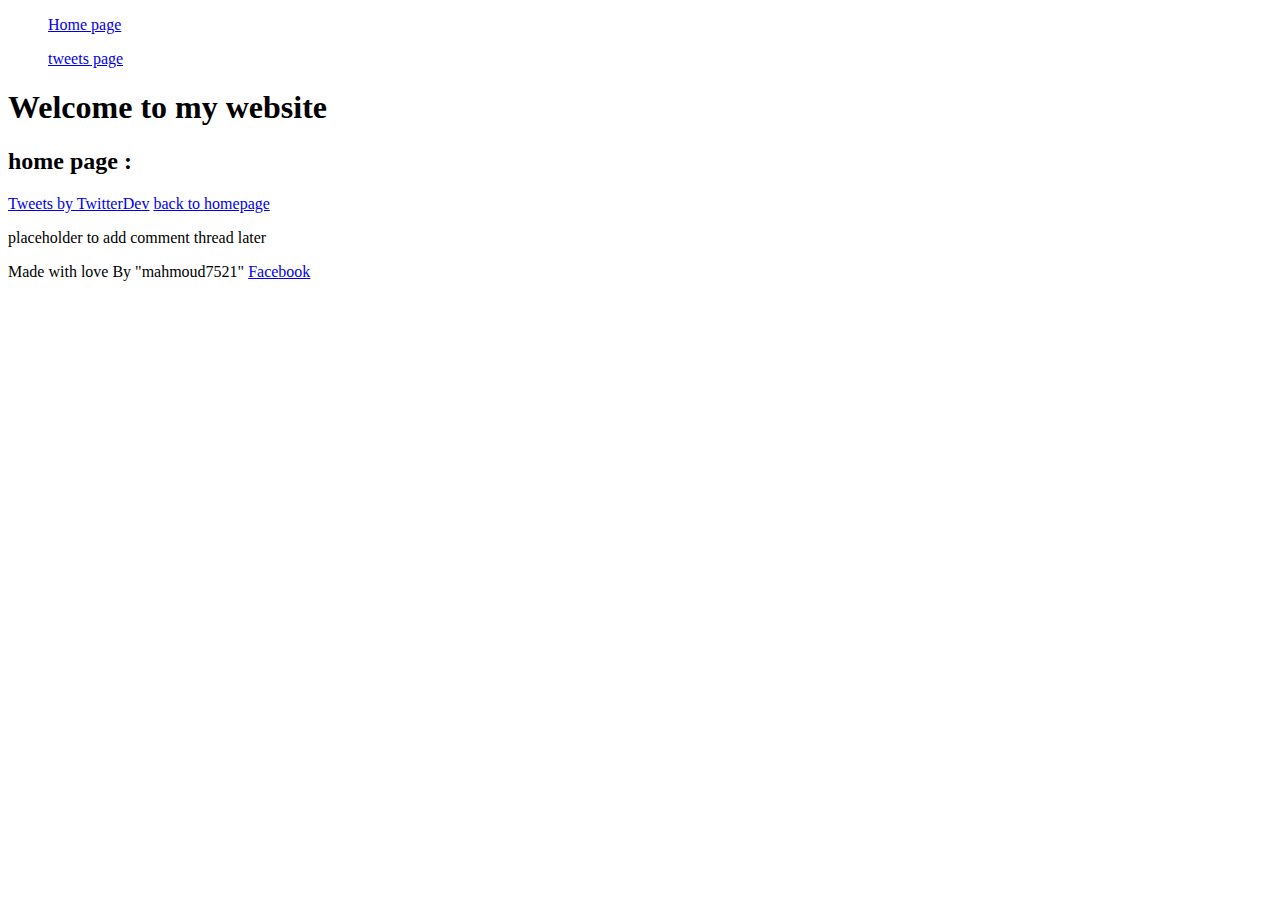
<file: html_basic/tweets.html>
<!DOCTYPE html>
<head>
    
    <title>alx</title>
</head>
<body>
    <header>
        <ul><a href="index.html">Home page</a></ul>
        <ul><a href="tweets.html">tweets page</a></ul>


    </header>
    <main>
        <h1>Welcome to my website</h1>
        <h2>home page :</h2>
 
 
    <a class="twitter-timeline" href="https://twitter.com/TwitterDev?ref_src=twsrc%5Etfw">Tweets by TwitterDev</a> <script async src="https://platform.twitter.com/widgets.js" charset="utf-8"></script>
<a href="index.html">back to homepage</a>
<aside>
    <p>placeholder to add comment thread later</p>
</aside>
</main>
<footer>
    Made with love By "mahmoud7521" <a href="facebook.com/mahmoud7521">Facebook</a>
</footer>
</body>
</html>
</file>
